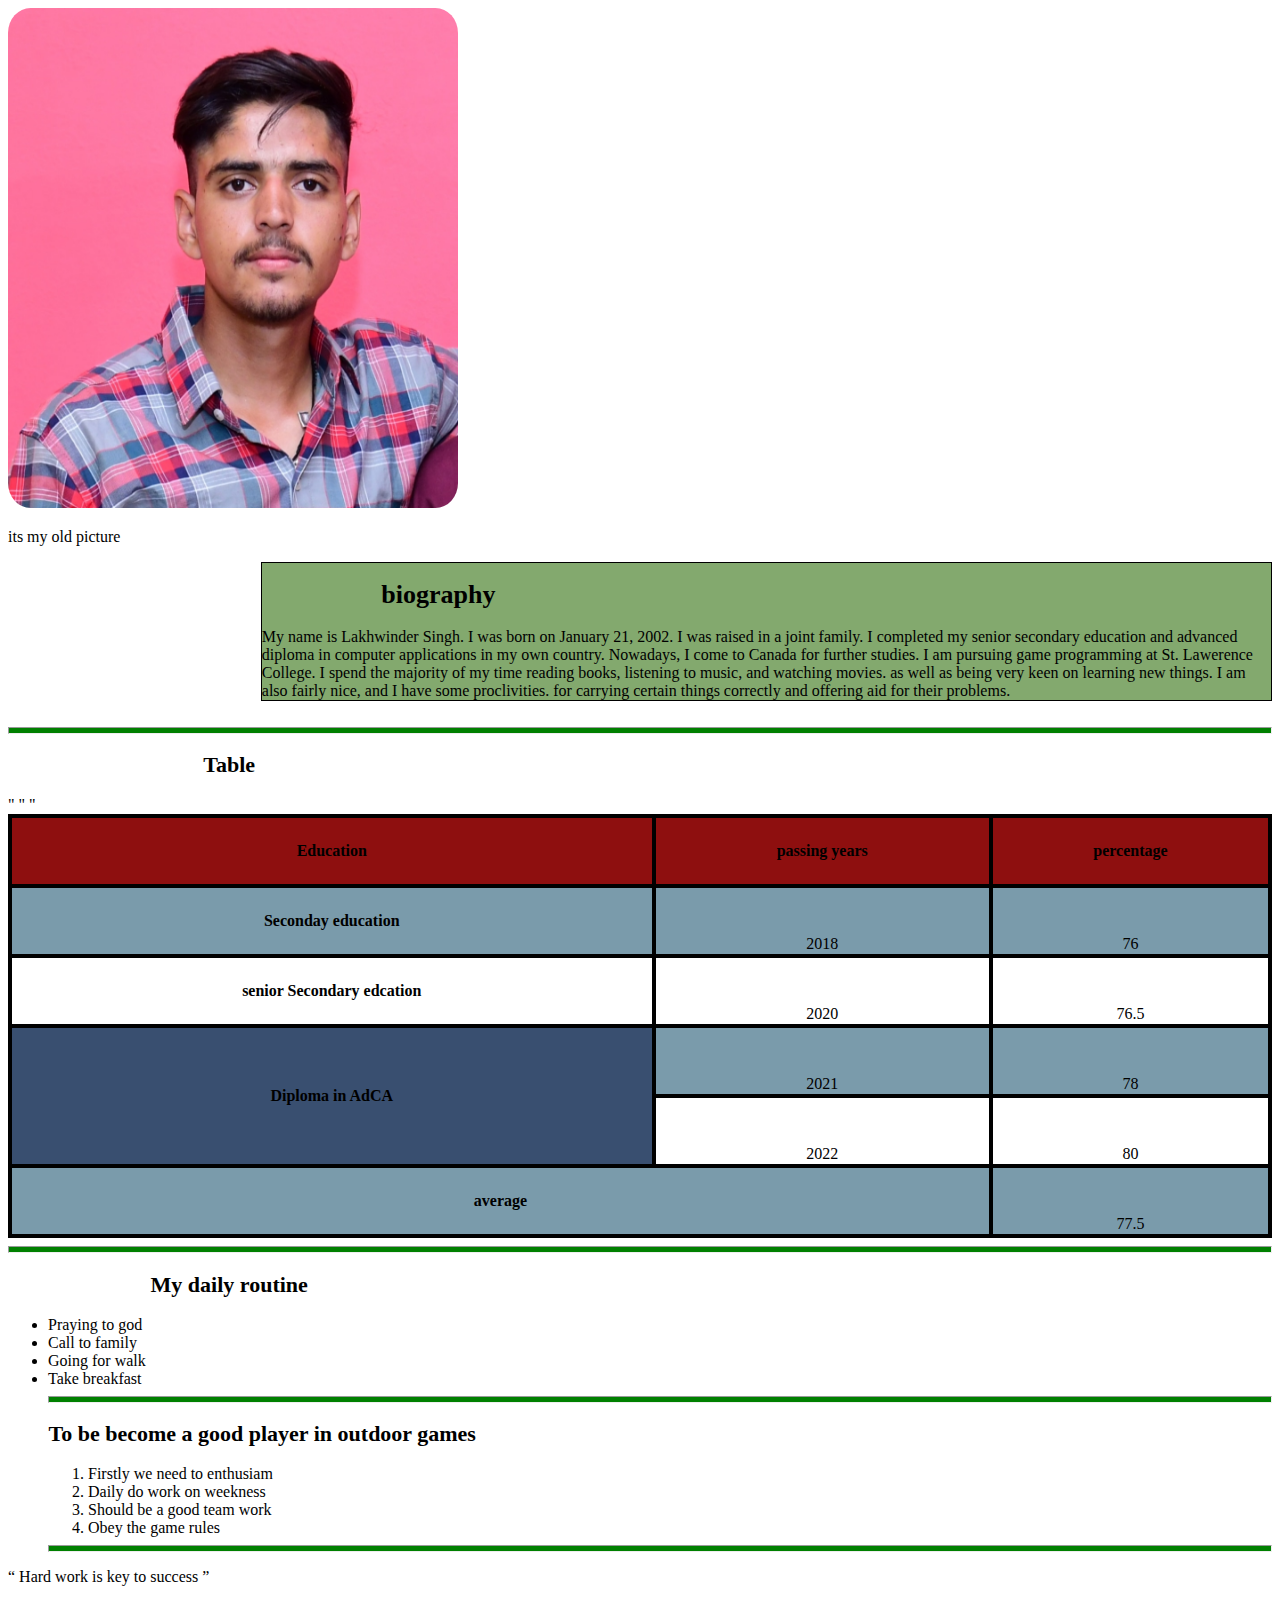
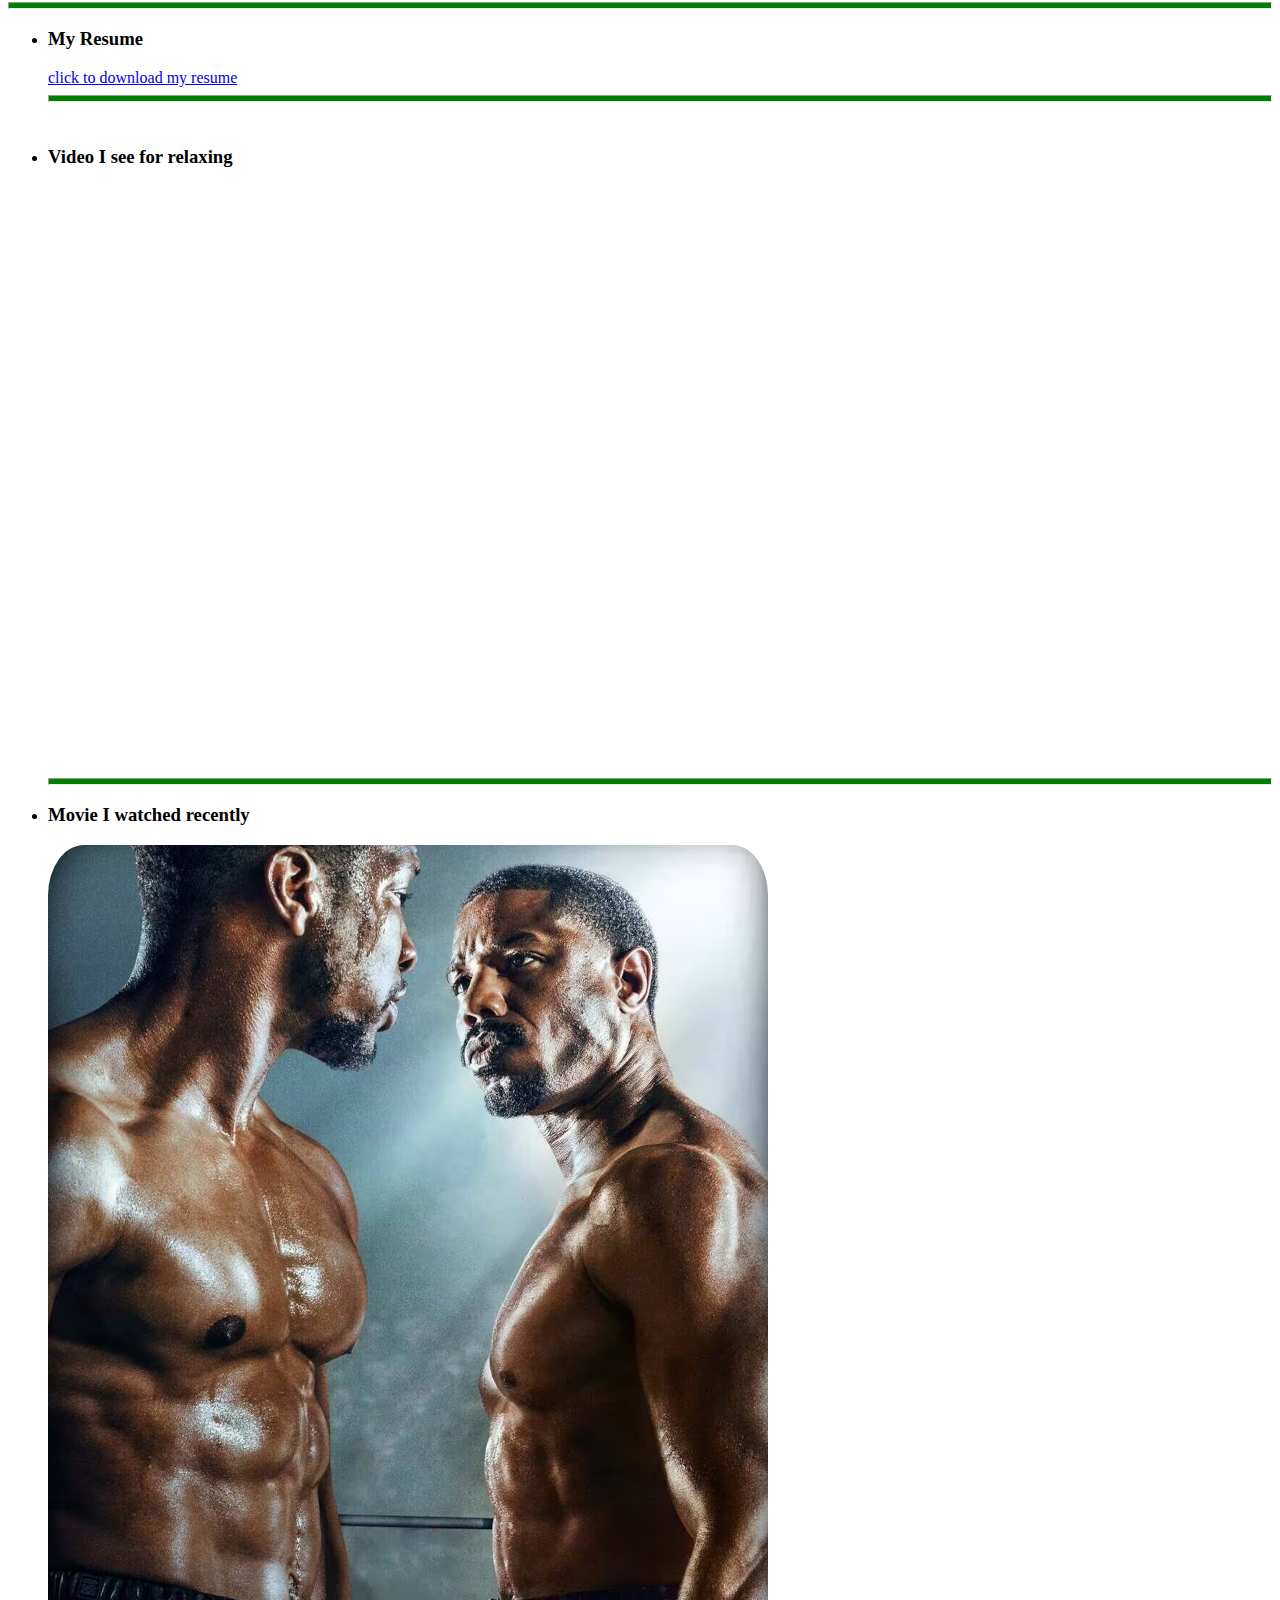
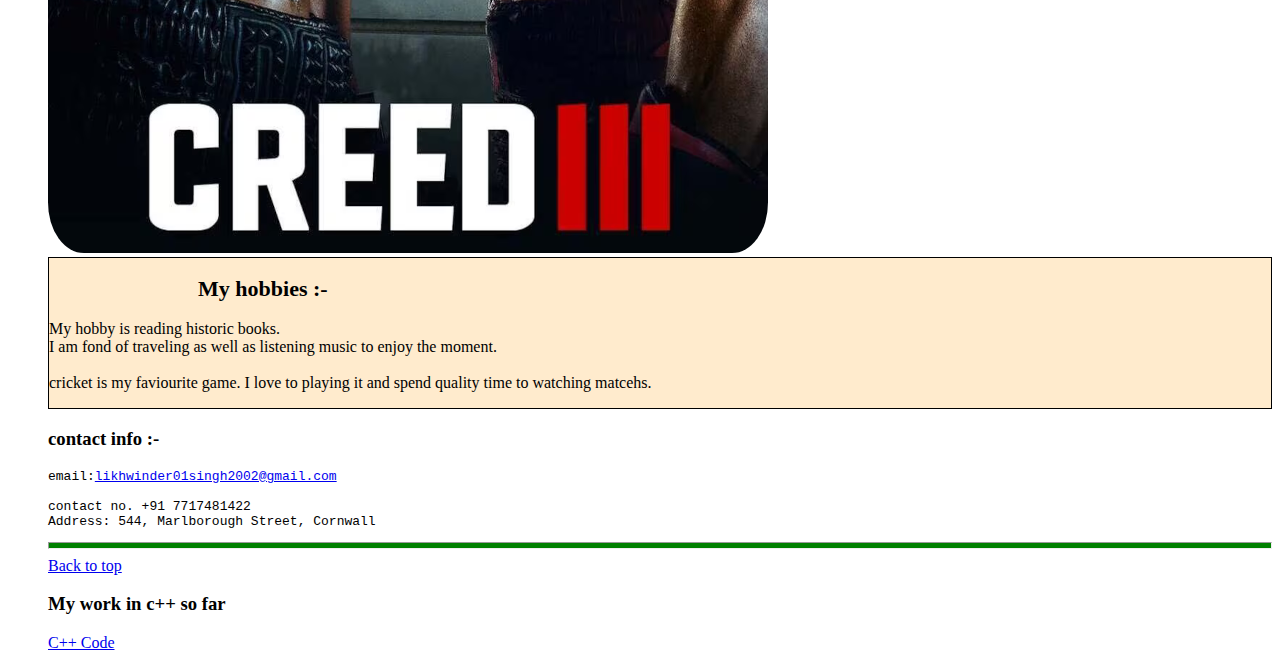
<file: index.html>
<!DOCTYPE html>
<html lang="en">
<head>
    <meta charset="UTF-8">
    <meta name="viewport" content="width=device-width, initial-scale=1.0">
    <title>Document</title>
    <link rel="stylesheet" href="style.css">
    <style>
         h1 {
        text-align: center;
        font-family: 'Times New Roman', Times, serif;
        font-size: 26px;
        text-shadow: 1px;
        width: 35%;
        height: 5%;
      }
      h2{
        text-align: center;
        font-family: 'Times New Roman', Times, serif;
        font-size: 22px;
        text-shadow: 1px;
        width: 35%;
        height: 5%;
      }
      
    </style>
  
</head>


<body>
  
    <img src = "aps.jpg" id="back" width="450" height="500">
   <p>its my old picture </p>
   
   <div class="professional mid">

    <h1>biography</h1>
    My name is Lakhwinder Singh. I was born on January 21, 2002. I was raised in a joint family.
I completed my senior secondary education and advanced diploma in computer applications in my own country. Nowadays, I come to Canada for further studies. I am pursuing game programming at St. Lawerence College. I spend the majority of my time reading books, listening to music, and watching movies.
as well as being very keen on learning new things. I am also fairly nice, and I have some proclivities.
for carrying certain things correctly and offering aid for their problems.
  </div>

    <br>
    <hr>

 <table style="border: 4px black solid;"> 
    <h2> Table </h2>
  <tr style="background-color: rgb(142, 15, 15);">
            <th style="border: 4px black solid;">Education</th>
    <th style="border: 4px black solid;"> passing years</th>
    <th style="border: 4px black solid;">percentage</th>
   </tr>
   <tr>
    <th style="border: 4px black solid;">Seconday education</th>
    <td style="border: 4px black solid;"> 2018</td>
    <td style="border: 4px black solid;">76</td>
   </tr>
   <tr>
    <th style="border: 4px black solid;">senior Secondary edcation</th>
    <td style="border: 4px black solid;">2020</td>
    <td style="border: 4px black solid;">76.5</td>
    
   </tr>
   <tr>
    <th rowspan="2" style="border: 4px black solid; background-color: rgb(57, 79, 112);">Diploma in AdCA</th> 
   <td style="border: 4px black solid;">2021</td>"
   <td style="border: 4px black solid;">78</td>" 
   </tr>
  <tr>
    <td style="border: 4px black solid;">2022</td>
    <td style="border: 4px black solid;">80</td>" 
  </tr>
   <th colspan="2"
    table style="border: 4px black solid;">average</th>
   <td style="border: 4px black solid;">77.5</td>

    </table>
    <hr>
    
   
<h2>My daily routine </h2>

<ul>

<li>Praying to god</li>
<li>Call to family</li>
<li>Going for walk</li>
<li>Take breakfast</li>

<hr>

<h2>To be become a good player in outdoor games</h2>

<ol>

<li> Firstly we need to enthusiam</li>
<li> Daily do work on weekness </li>
<li>Should be a good team work</li>
<li>Obey the game rules</li>

</ol>
<hr>

</ul>
<p>
  <q>
    Hard work is key to success
 </q>
 <hr>
</p>
<ul>
<li><h3>My Resume</h3> 
<a href="C:\Users\Lakhwinder Singh\OneDrive\Week2\Resume.txt">click to download my resume</a><hr>
</li><br>

<li><h3> Video I see for relaxing</h3>
<iframe width="326" height="579" src="https://www.youtube.com/embed/3ufzyiGTUmg" title="Nature Short video | Nature 4k Status | Asmr Status | 4k video 30 seconds | Nature short video 4k 17" frameborder="0" allow="accelerometer; autoplay; clipboard-write; encrypted-media; gyroscope; picture-in-picture; web-share" allowfullscreen></iframe>
</li>

<hr>
<li><h3> Movie I watched recently</h3>
<img src="creed.png" alt="creed3" title="Click on actors you want to know about" usemap="#workplace"> 
</li>

<map name="workplace">
  <area shape="rect" coords="1,1,396,1000" alt="Jonathan Majors" href="https://en.wikipedia.org/wiki/Jonathan_Majors">
  <area shape="rect" coords="396,1,715,1000" alt="Michael B. Jordan" href="https://en.wikipedia.org/wiki/Michael_B._Jordan">
</map>

<div class="personal">
<h2>My hobbies :-</h2>
<P>My hobby is reading historic books. <br>
I am fond of traveling as well as listening music to enjoy the moment.<br>
<br>cricket is my faviourite game. I love to playing it and spend quality time to watching matcehs.<br>
</P>
</div>

<div id="personal contact">
<h3>contact info :-</h3>
<pre>email:<a href="likhwinder01singh2002@gmail.com">likhwinder01singh2002@gmail.com</a><br>
contact no. +91 7717481422
Address: 544, Marlborough Street, Cornwall </pre>
</div>
<hr>

<a href="#back"> Back to top </a>
<h3>My work in c++ so far</h3>
<a href="portfolio.html"> C++ Code</a>

</body>
</html>
</file>
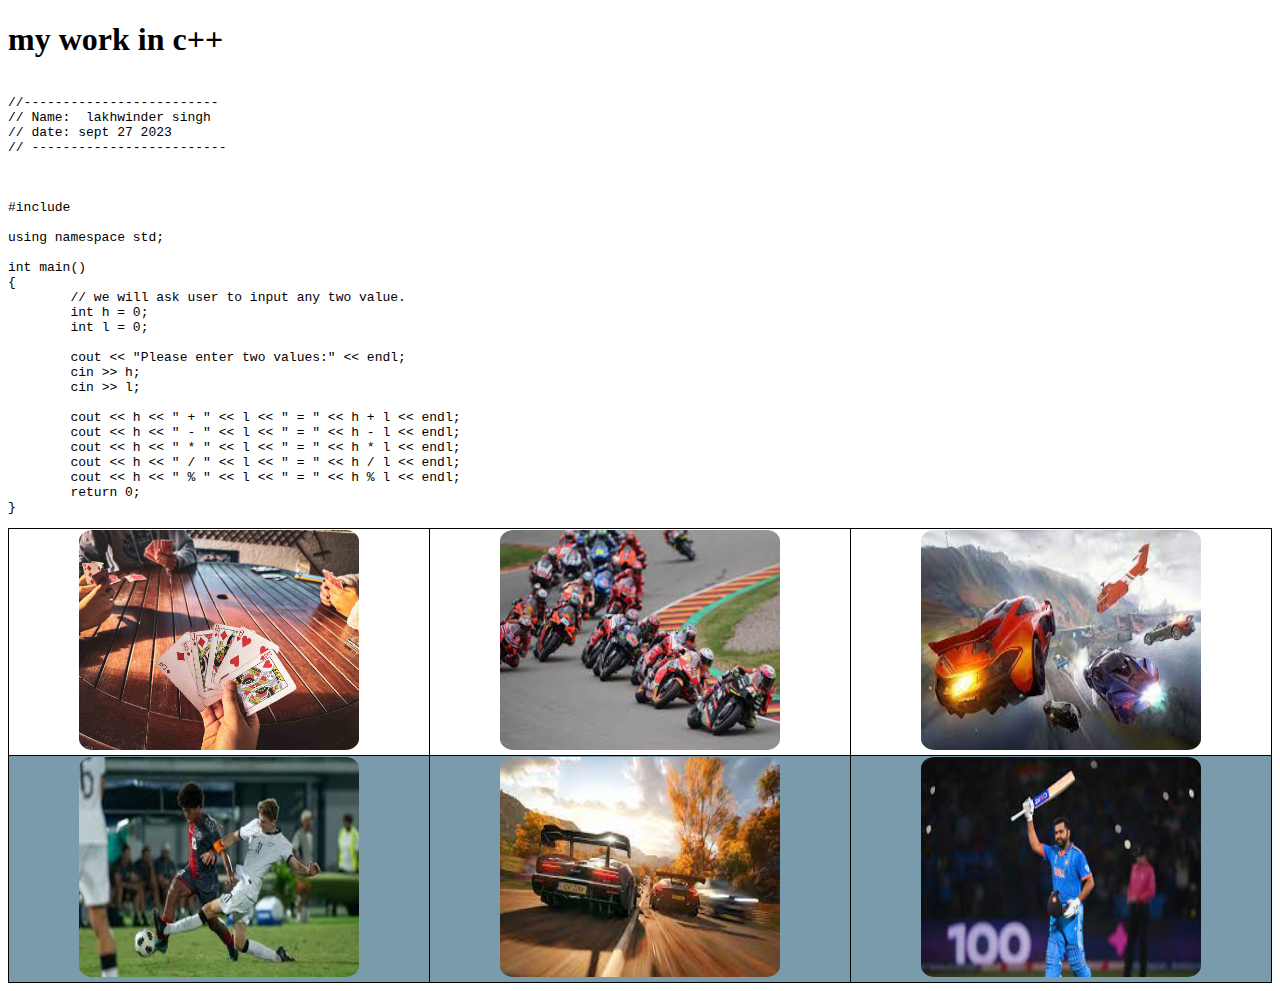
<file: portfolio.html>
<!DOCTYPE html>
<html>
<head>
    <meta charset="UTF-8" />
    <title>portfolio</title>
	<link rel="stylesheet" href="style.css"
</head>
<body>
    <h1>my work in c++ </h1>
 <pre> 
//-------------------------
// Name:  lakhwinder singh
// date: sept 27 2023
// -------------------------



#include <iostream>

using namespace std;

int main()
{
	// we will ask user to input any two value.
	int h = 0;
	int l = 0;

	cout << "Please enter two values:" << endl;
	cin >> h;
	cin >> l;

	cout << h << " + " << l << " = " << h + l << endl;
	cout << h << " - " << l << " = " << h - l << endl;
	cout << h << " * " << l << " = " << h * l << endl;
	cout << h << " / " << l << " = " << h / l << endl;
	cout << h << " % " << l << " = " << h % l << endl;
	return 0;
} 
</pre>

<table>
<tr>
<td><img src="img.jpg" width="280" height="220" alt="img"></td>
<td><img src="img.jpeg" width="280" height="220" alt="img."></td>
<td><img src="img (2).jpeg" width="280" height="220" alt="img (2)"></td>
</tr>

<tr>
	<td><img src="img (3).jpeg" width="280" height="220" alt="img (3)"></td>
	<td><img src="img (4).jpeg" width="280" height="220" alt="img (4)"></td>
	<td><img src="img (5).jpeg" width="280" height="220" alt="img (5)"></td>
	</tr>

</table>
</body>
</html>
</file>
<file: style.css>
table, th, td {
    border: 1px solid black;
    }
    table{
        border-collapse:collapse;
        width:100%; 
    height: 400px
        }
    table {
         border: 1px solid black;}
         /*th { height: 70px;} */
            tr { height: 70px;}
            td {text-align: center;
            height:40 px;
        vertical-align:bottom; 
    }
       td:hover, tr:hover {
            background-color: rgb(75, 74, 76);
        }
        tr:nth-child(even) {
            background-color: #7a9bab;
        }
    
     .professional {
     background-color: rgb(131, 169, 110);
     border: 1px black solid;
    } 
    
    .mid {
        margin-left: 20%;
            }

    .personal {
    background-color: blanchedalmond;
    border: 1px black solid;
    }

    
#personal, contact {
        background-color: rgb(242, 152, 18);
        border: 1px black solid;
        }
        
 hr {
            background-color: green;
            width: 100;
            height: 5px; }

 img {border-radius: 5%;}
</file>
